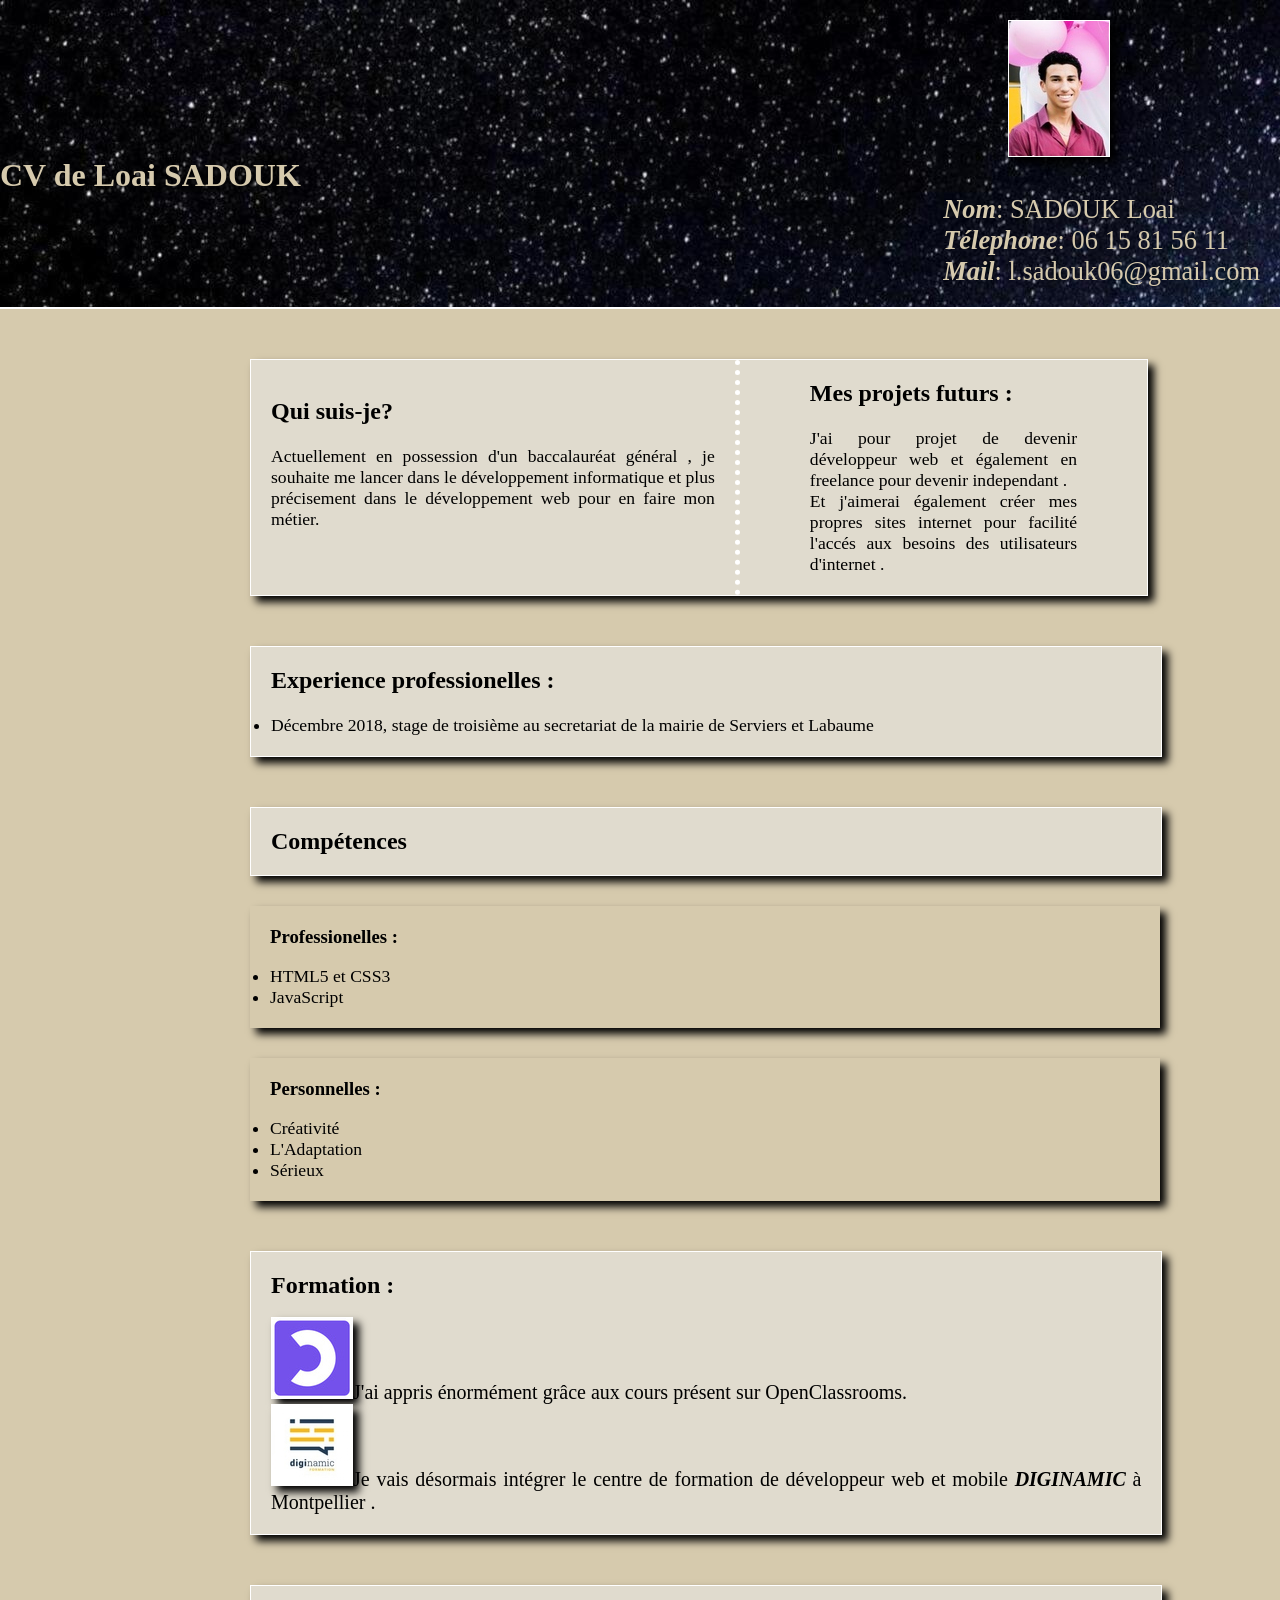
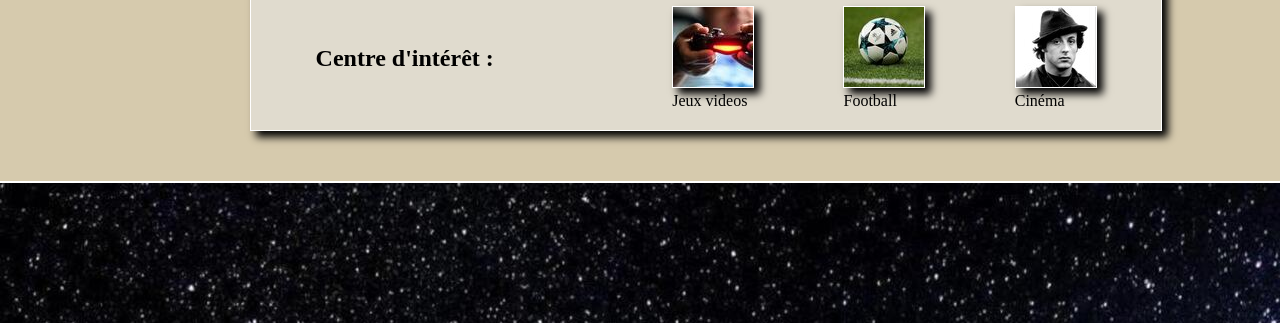
<file: cv.html>
<!DOCTYPE html>
<html>

<head>
	<meta charset="utf-8" />
	<link rel="stylesheet" href="cv.css" />
	<title>CV de SADOUK Loai</title>

</head>

<body>
	<div class="progress_bar"></div>
	<script src="script.js"></script>

	<div id="bloc_page">
		<header>
			<!-- L'en tête de mon cv-->

			<a href="images/photo_cv.jpg"><img src="images/photo_cv_mini.jpg" /></a>

			<h1>CV de Loai SADOUK</h1>

			<p>
			<div class="info">
				<ul>
					<li><em>Nom</em>: SADOUK Loai</li>
					<li><em>Télephone</em>: 06 15 81 56 11</li>
					<li><em>Mail</em>: l.sadouk06@gmail.com</li>
				</ul>
			</div>
			</p>

		</header><!-- fin de l'en tête -->

		<section>
			<!--Body-->

			<div class="presentation"></br>
				<h2>Qui suis-je?</h2>

				<p>
					</br>Actuellement en possession d'un baccalauréat général , je souhaite me lancer dans le
					développement informatique et plus précisement dans le développement web pour en faire mon métier.

				</p>

			</div>

			<div class="futurs">
				<h2>Mes projets futurs :</h2>

				<p>
					</br>J'ai pour projet de devenir développeur web et également en freelance pour devenir independant
					.</br>
					Et j'aimerai également créer mes propres sites internet pour facilité l'accés aux besoins des
					utilisateurs d'internet .

				</p>

			</div>

		</section>

		<div class="exp">
			<h2>Experience professionelles :</h2>

			<ul>
				</br>
				<li>Décembre 2018, stage de troisième au secretariat de la mairie de Serviers et Labaume</li>
			</ul>

		</div>

		<div class="compétences">
			<h2>Compétences </h2>

		</div>

		<div class="pro">
			<h3>Professionelles :</h3></br>

			<ul>
				<li>HTML5 et CSS3</li>
				<li>JavaScript</li>
			</ul>
		</div>

		<div class="perso">
			<h3>Personnelles :</h3></br>

			<ul>
				<li>Créativité</li>
				<li>L'Adaptation</li>
				<li>Sérieux</li>
			</ul>
		</div>



		<div class="formation">
			<h2>Formation :</h2></br>

			<ul>
				<li><img src=images/openclassrooms_logo.jpg />J'ai appris énormément grâce aux cours présent sur
					OpenClassrooms.</li>
				<li><img src=images/diginamic_logo.jpg />Je vais désormais intégrer le centre de formation de
					développeur web et mobile <em>DIGINAMIC</em> à Montpellier .</li>

			</ul>

		</div>

		<div class="interêt">
			<h2>Centre d'intérêt :</h2></br>

			<figure>
				<img src=images/jeux_videos.jpg alt="jeux videos">
				<figcaption>Jeux videos</figcaption>
			</figure>

			<figure>
				<img src=images/football.jpg alt="Football">
				<figcaption>Football</figcaption>
			</figure>

			<figure>
				<img src=images/rocky.jpg alt="cinéma">
				<figcaption>Cinéma</figcaption>
			</figure>

		</div>
		<!--Fin du body-->

		<footer>


		</footer>

	</div>


</body>


</html>
</file>
<file: cv.css>
/*STYLES GENERAUX*/
*
{
	font-family: georgia,"arial black","sans-serif;";
	padding: 0px;
	margin: 0px;
	text-align: justify;
}

body
{
	background-color: #d6caad;
}




/*HEADER , FOOTER*/

header 
{
	width: 100%;
	background: url(images/fond_header.jpg);
	background-repeat: repeat;
	border-bottom: 2px solid white ;
	padding: 20px 0px;
	margin: 0px;
}

.progress_bar{
  height:10px;
  position:fixed;
  top:0;
  left:0;
  right:0;
  background-color:#b43f3f;
}

a
{
	display:flex;
	justify-content: right;
	padding-right: 170px;
}

img
{
	border: 1px solid white;
	box-shadow: 6px 6px 8px black;
}


em
{
	font-weight: bold;
}

.info
{
	font-size: 1.5em;
	color: #d6caad;
	display:flex;
	justify-content: right;
	padding-right: 20px;
}

header
{
	align-items: center;
}
  
header ul
{
	list-style-type: none;
}

 h1/* titre de l'en tête*/
{
	
	color: #d6caad;

}

footer
{
	width: 100%;
	height: 100px;
	background: url(images/fond_header.jpg);
	background-repeat: repeat;
	border-top: 2px solid white ;
	padding: 20px 0px;
	margin: 0px;
}
	

/*BODY*/


section
{
	display: flex;
	border: 1px solid white;
	box-shadow: 6px 6px 8px ;
	width: 70%;
	margin: 50px 250px;
	background-color: #e0dbce;
	
}

.presentation
{
	margin-right: 50px;
	border-right:5px dotted white ;
	padding: 20px;
	
	
	
}

.futurs
{
	margin-right: 50px;
	padding: 20px;
	
}

.exp
{
	border: 1px solid white;
	box-shadow: 6px 6px 8px ;
	margin: 50px 250px;
	width: 68%;
	background-color: #e0dbce;
	padding: 20px;
}

.compétences
{
	border: 1px solid white;
	box-shadow: 6px 6px 8px ;
	margin: 30px 250px;
	width: 68%;
	background-color: #e0dbce;
	padding: 20px;
}

.pro
{
	
	box-shadow: 6px 6px 8px ;
	margin: 30px 250px;
	width: 68%;
	padding: 20px;
}

.perso
{

	box-shadow: 6px 6px 8px ;
	margin: 30px 250px;
	width: 68%;
	padding: 20px;
}

.formation
{
	border: 1px solid white;
	box-shadow: 6px 6px 8px ;
	margin: 50px 250px;
	width: 68%;
	background-color: #e0dbce;
	padding: 20px;
}

.formation ul
{
	list-style-type: none;
	font-size: 20px;
}

.interêt
{
	display: flex;
	align-items: center;
	justify-content: space-around;
	border: 1px solid white;
	box-shadow: 6px 6px 8px ;
	margin: 50px 250px;
	width: 68%;
	background-color: #e0dbce;
	padding: 20px;
}


ul
{
	font-size: 1.1em;
}

p
{
	font-size: 1.1em;
}

/*Breakpoints principaux*/

@media all and (max-width: 768px)/*iPads, Tablets*/
{
	section
	{
		display: flex;
		margin: auto;
		margin-top: 50px;
	}

	.exp
	{
		display: flex;
		margin: auto;
		margin-top: 50px;
	}
	
	.compétences
	{
		display: flex;
		margin: auto;
		margin-top: 50px;
	}

	.pro
	{
		display: flex;
		margin: auto;
		margin-top: 50px;
	}

	.perso
	{
		display: flex;
		margin: auto;
		margin-top: 50px;
	}

	.formation
	{
		display: flex;
		margin: auto;
		margin-top: 50px;
	}

	.interêt
	{
		display: flex;
		margin: auto;
		margin-top: 50px;
		margin-bottom: 50px;
	}


}

@media all and (max-width: 1024px)/*Small screens*/
{		
	section
	{
		display: flex;
		margin: auto;
		margin-top: 50px;
	}

	.exp
	{
		display: flex;
		margin: auto;
		margin-top: 50px;
	}
	
	.compétences
	{
		display: flex;
		margin: auto;
		margin-top: 50px;
	}

	.pro
	{
		display: flex;
		margin: auto;
		margin-top: 50px;
	}

	.perso
	{
		display: flex;
		margin: auto;
		margin-top: 50px;
	}

	.formation
	{
		display: flex;
		margin: auto;
		margin-top: 50px;
	}

	.interêt
	{
		display: flex;
		margin: auto;
		margin-top: 50px;
		margin-bottom: 50px;
	}



}


@media all and (max-width: 1200px)/*Large screens*/
{
	section
	{
		display: flex;
		margin: auto;
		margin-top: 50px;
	}

	.exp
	{
		display: flex;
		margin: auto;
		margin-top: 50px;
	}
	
	.compétences
	{
		display: flex;
		margin: auto;
		margin-top: 50px;
	}

	.pro
	{
		display: flex;
		margin: auto;
		margin-top: 50px;
	}

	.perso
	{
		display: flex;
		margin: auto;
		margin-top: 50px;
	}

	.formation
	{
		display: flex;
		margin: auto;
		margin-top: 50px;
	}

	.interêt
	{
		display: flex;
		margin: auto;
		margin-top: 50px;
		margin-bottom: 50px;
	}
}
</file>
